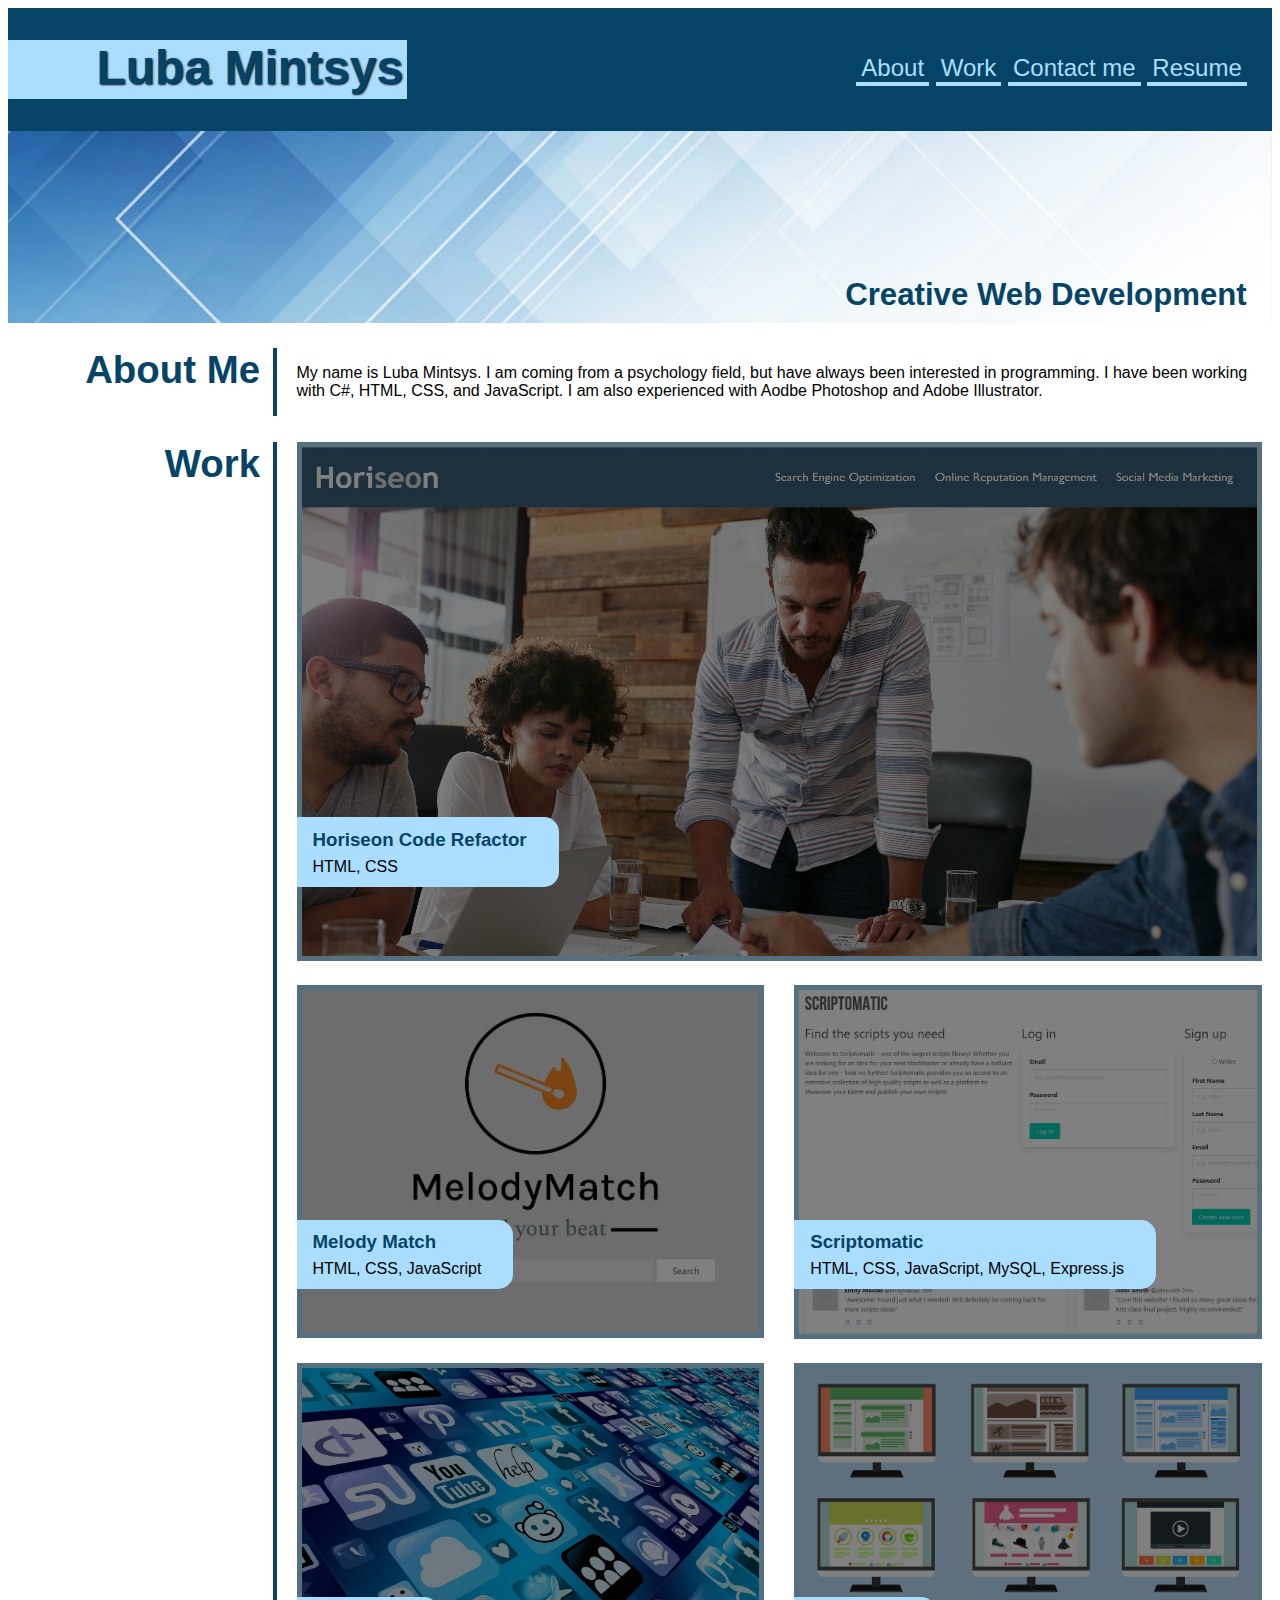
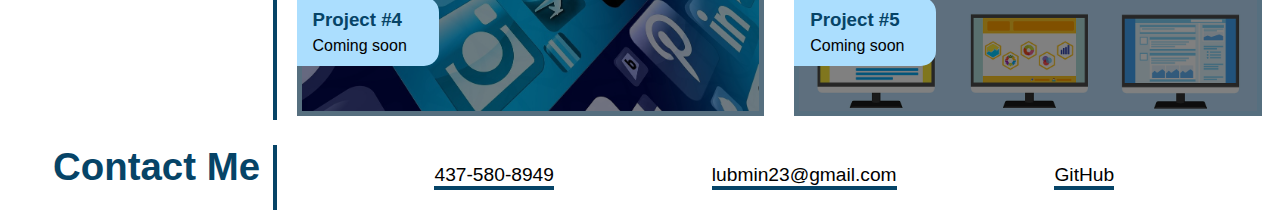
<file: index.html>
<!DOCTYPE html>
<html lang="en-us">
  <head>
    <meta charset="UTF-8" />
    <link rel="stylesheet" href="./assets/css/style.css" />
    <title>Portfolio</title>
  </head>

  <body>
    <header>
      <h1>Luba Mintsys</h1>
      <nav>
        <ul>
          <li>
            <a href="#about">About</a>
          </li>
          <li>
            <a href="#work">Work</a>
          </li>
          <li>
            <a href="#contact">Contact me</a>
          </li>
          <li>
            <a href="./assets/files/Resume - Luba Mintsys.pdf" target="_blank"
              >Resume</a
            >
          </li>
        </ul>
      </nav>
    </header>

    <main>
      <section id="hero-image">
        <div id="hero-text">
          <h2>Creative Web Development</h2>
        </div>
      </section>
      <section id="about">
        <div class="title"><h2>About Me</h2></div>
        <article class="content">
          <p>
            My name is Luba Mintsys. I am coming from a psychology field, but
            have always been interested in programming. I have been working with
            C#, HTML, CSS, and JavaScript. I am also experienced with Aodbe
            Photoshop and Adobe Illustrator.
          </p>
        </article>
      </section>
      <section id="work">
        <div class="title"><h2>Work</h2></div>

        <div class="content">
          <div id="horiseon-project">
            <a
              href="https://lmintsys.github.io/horiseon-code-refactor/"
              target="_blank"
              ><img src="./assets/images/horiseon.jpg" alt="horiseon"
            /></a>
            <div class="photo-text">
              <h3>Horiseon Code Refactor</h3>
              <p>HTML, CSS</p>
            </div>
          </div>
          <div class="photo" id="project-2">
            <a
              href="https://team-2-project.github.io/Melody-Match/"
              target="_blank"
              ><img src="./assets/images/melody-match.png" alt="melody match" />
            </a>
            <div class="photo-text">
              <h3>Melody Match</h3>
              <p>HTML, CSS, JavaScript</p>
            </div>
          </div>
          <div class="photo" id="project-3">
            <a
              href="https://shrouded-garden-51163.herokuapp.com/"
              target="_blank"
              ><img src="./assets/images/project3.png" alt="project 3 photo" />
            </a>
            <div class="photo-text">
              <h3>Scriptomatic</h3>
              <p>HTML, CSS, JavaScript, MySQL, Express.js</p>
            </div>
          </div>
          <div class="photo" id="project-4">
            <a href="./assets/files/project4.html" target="_blank"
              ><img src="./assets/images/project4.jpg" alt="project 4 photo"
            /></a>
            <div class="photo-text">
              <h3>Project #4</h3>
              <p>Coming soon</p>
            </div>
          </div>
          <div class="photo" id="project-5">
            <a href="./assets/files/project5.html" target="_blank"
              ><img src="./assets/images/project5.png" alt="project 5 photo" />
            </a>
            <div class="photo-text">
              <h3>Project #5</h3>
              <p>Coming soon</p>
            </div>
          </div>
        </div>
      </section>
      <section id="contact">
        <div class="title"><h2>Contact Me</h2></div>
        <div class="content" id="contact-info">
          <p>437-580-8949</p>
          <p><a href="mailto:lubmin23@gmail.com">lubmin23@gmail.com</a></p>
          <p>
            <a href="https://github.com/lmintsys" target="_blank">GitHub</a>
          </p>
        </div>
      </section>
    </main>
  </body>
</html>
</file>
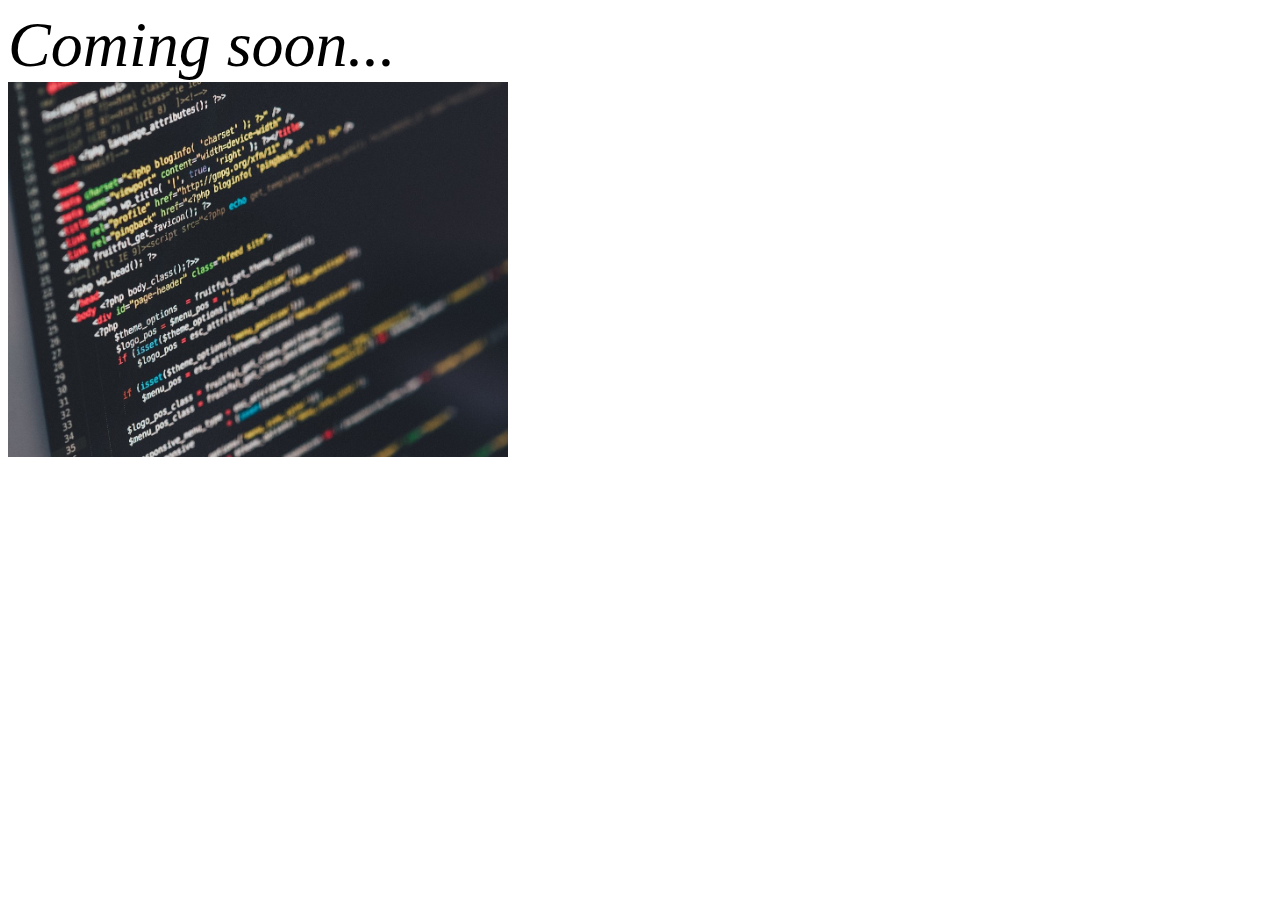
<file: assets/files/project2.html>
<!DOCTYPE html>
<html lang="en-us">

<head>
    <meta charset="UTF-8" />
    <title>Project 2</title>
    <style>
        
        p {
            font-size: 4em;
            margin-block-start: 0;
            margin-block-end: 0;
            font-style: italic;
        }   
        
         
    </style>
</head>

<body>
    <div>
    <p>Coming soon...</p>
    <img src="../images/project2.jpg" alt="" width="500px">
    
    </div>
</body>
</html>
</file>
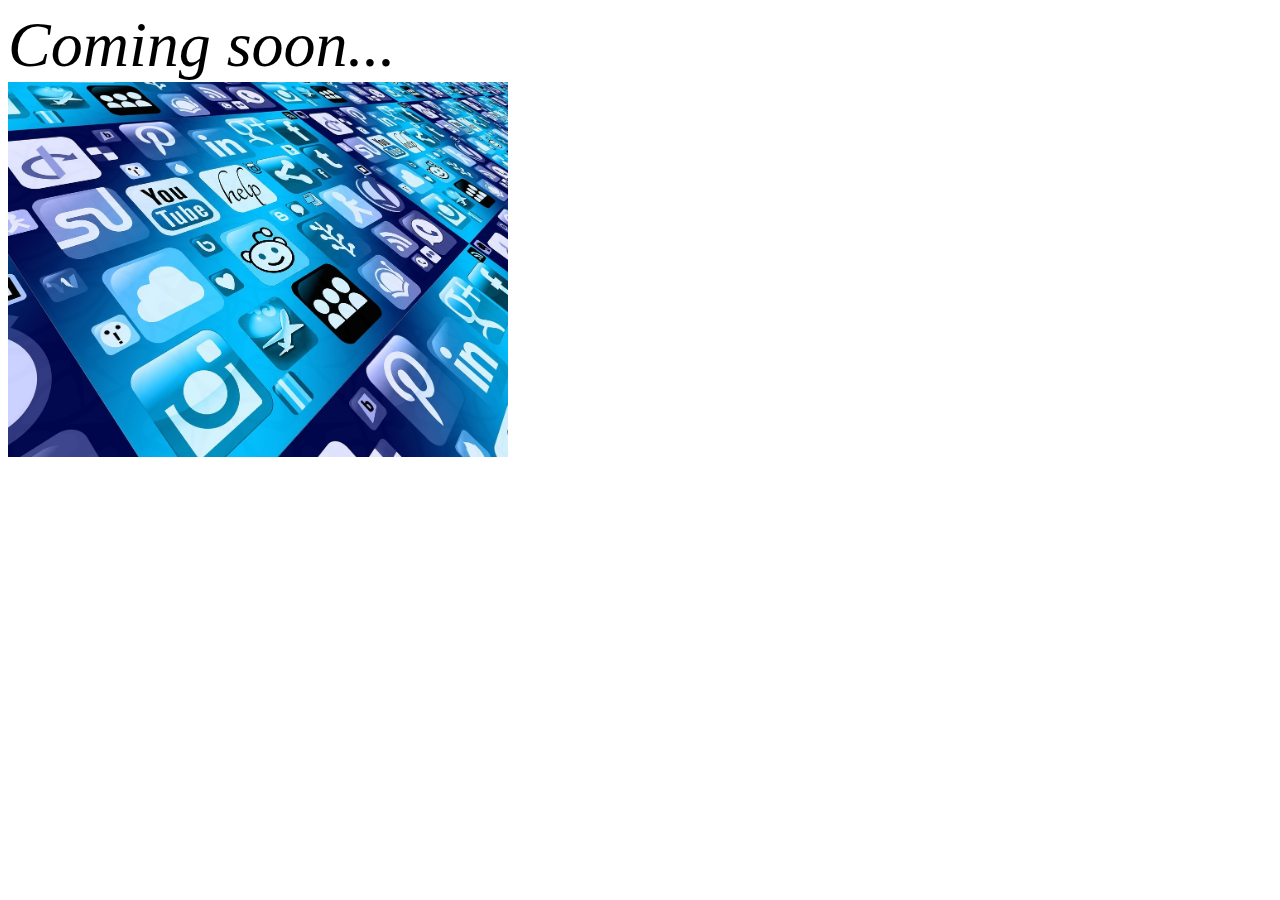
<file: assets/files/project4.html>
<!DOCTYPE html>
<html lang="en-us">

<head>
    <meta charset="UTF-8" />
    <title>Project 4</title>
    <style>
        
        p {
            font-size: 4em;
            margin-block-start: 0;
            margin-block-end: 0;
            font-style: italic;
        }   
        
         
    </style>
</head>

<body>
    <div>
    <p>Coming soon...</p>
    <img src="../images/project4.jpg" alt="" width="500px">
    
    </div>
</body>
</html>
</file>
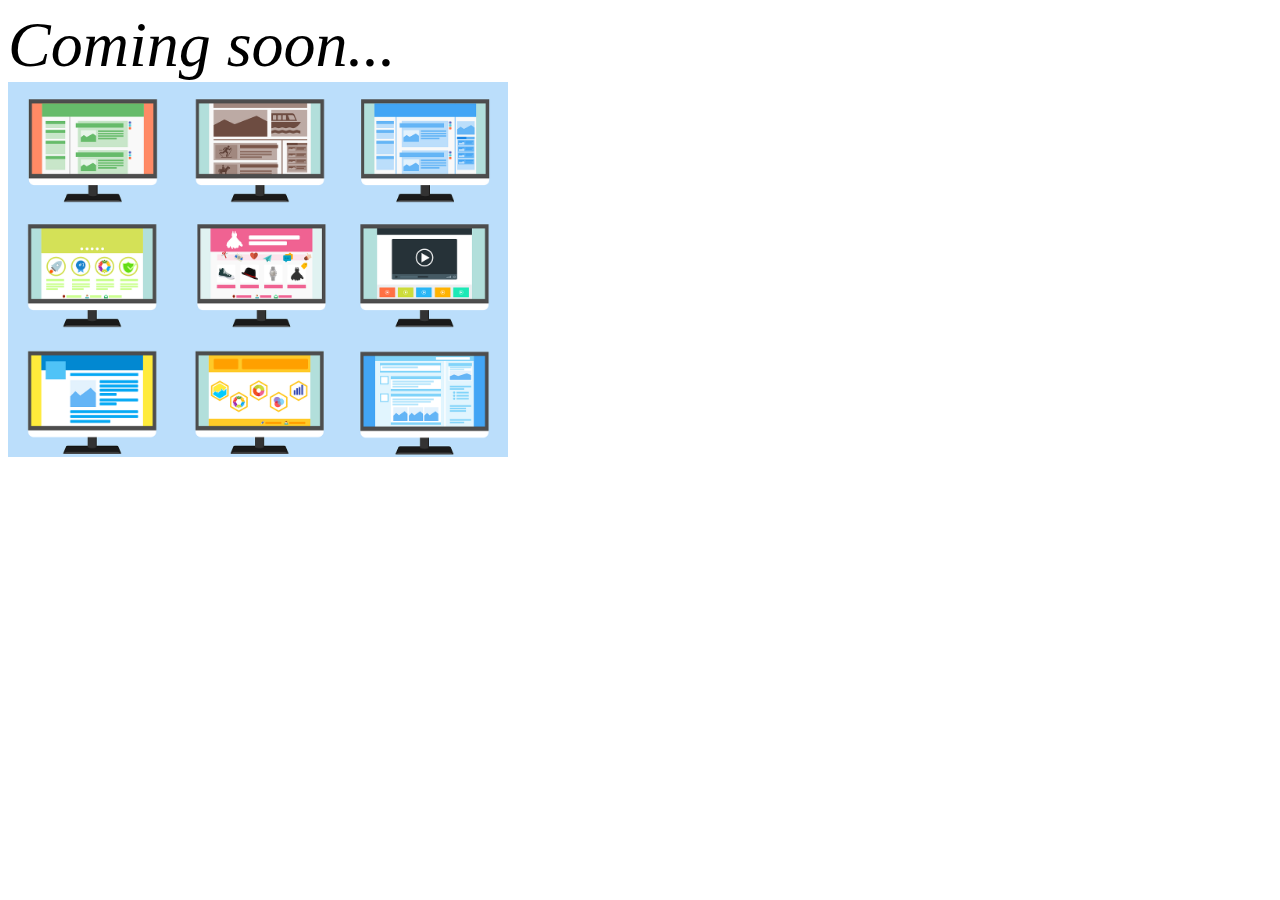
<file: assets/files/project5.html>
<!DOCTYPE html>
<html lang="en-us">

<head>
    <meta charset="UTF-8" />
    <title>Project 5</title>
    <style>
        
        p {
            font-size: 4em;
            margin-block-start: 0;
            margin-block-end: 0;
            font-style: italic;
        }   
        
         
    </style>
</head>

<body>
    <div>
    <p>Coming soon...</p>
    <img src="../images/project5.png" alt="" width="500px">
    
    </div>
</body>
</html>
</file>
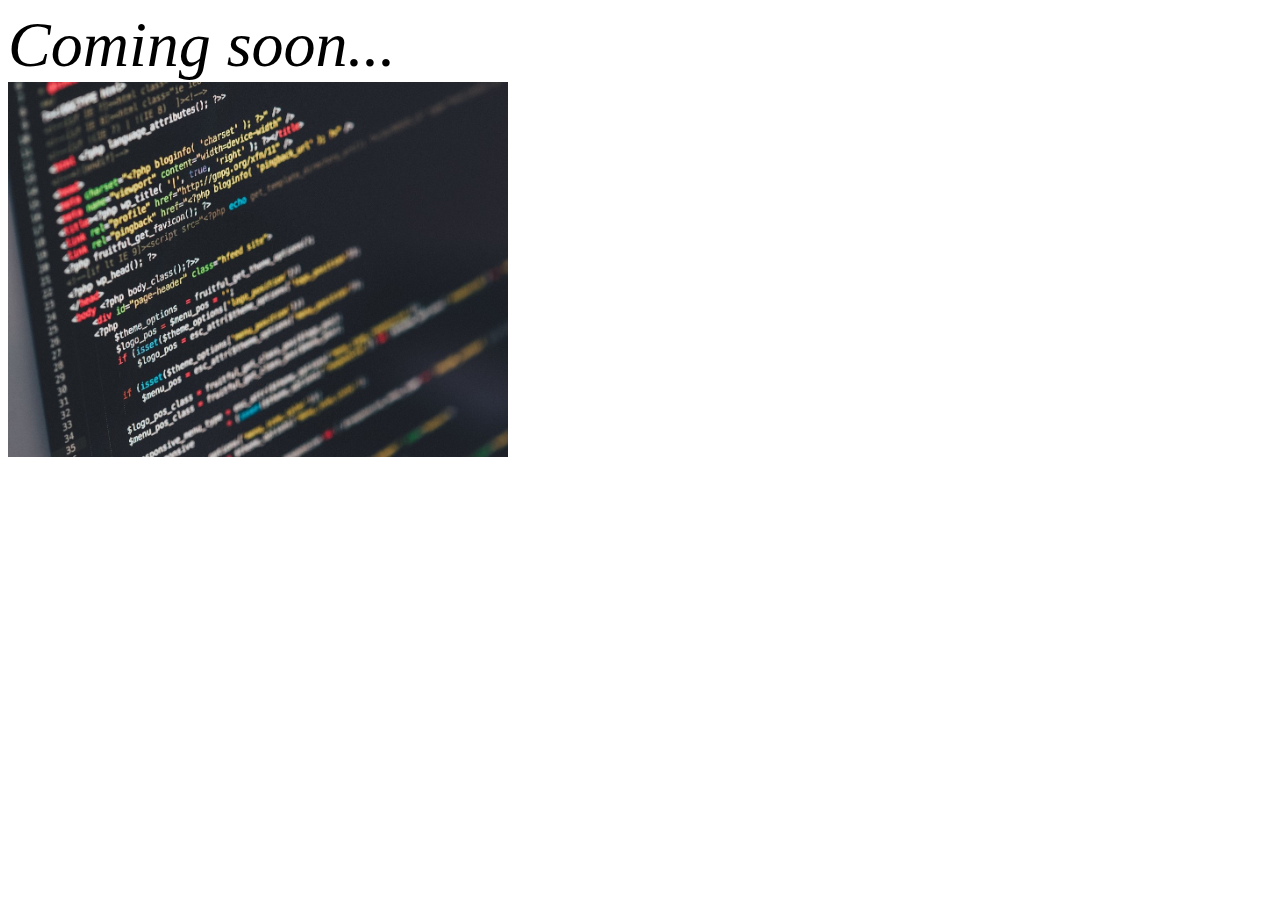
<file: assets/images/project2.html>
<!DOCTYPE html>
<html lang="en-us">

<head>
    <meta charset="UTF-8" />
    <title>Project 2</title>
    <style>
        
        p {
            font-size: 4em;
            margin-block-start: 0;
            margin-block-end: 0;
            font-style: italic;
        }   
        
         
    </style>
</head>

<body>
    <div>
    <p>Coming soon...</p>
    <img src="./project2.jpg" alt="" width="500px">
    
    </div>
</body>
</html>
</file>
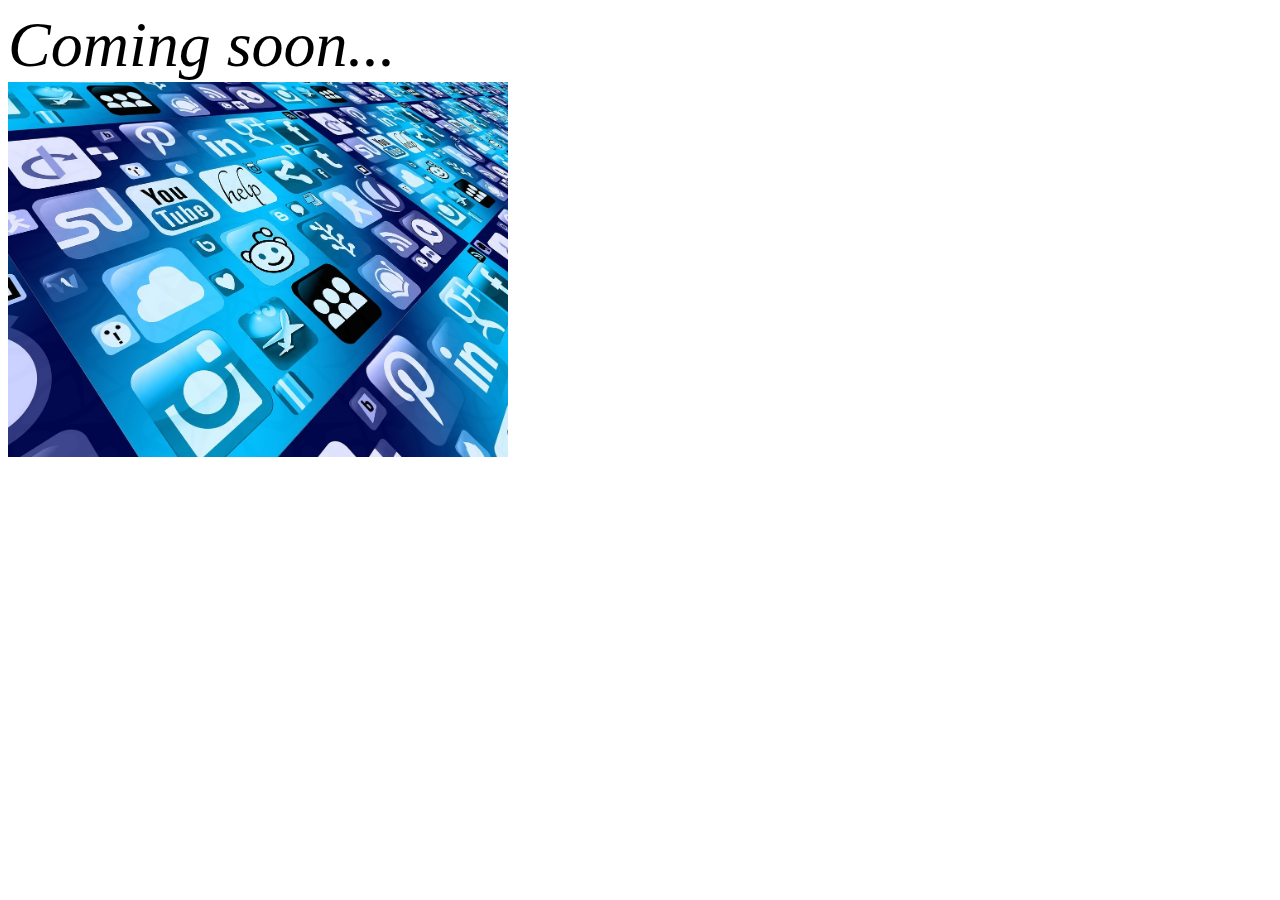
<file: assets/images/project4.html>
<!DOCTYPE html>
<html lang="en-us">

<head>
    <meta charset="UTF-8" />
    <title>Project 2</title>
    <style>
        
        p {
            font-size: 4em;
            margin-block-start: 0;
            margin-block-end: 0;
            font-style: italic;
        }   
        
         
    </style>
</head>

<body>
    <div>
    <p>Coming soon...</p>
    <img src="./project4.jpg" alt="" width="500px">
    
    </div>
</body>
</html>
</file>
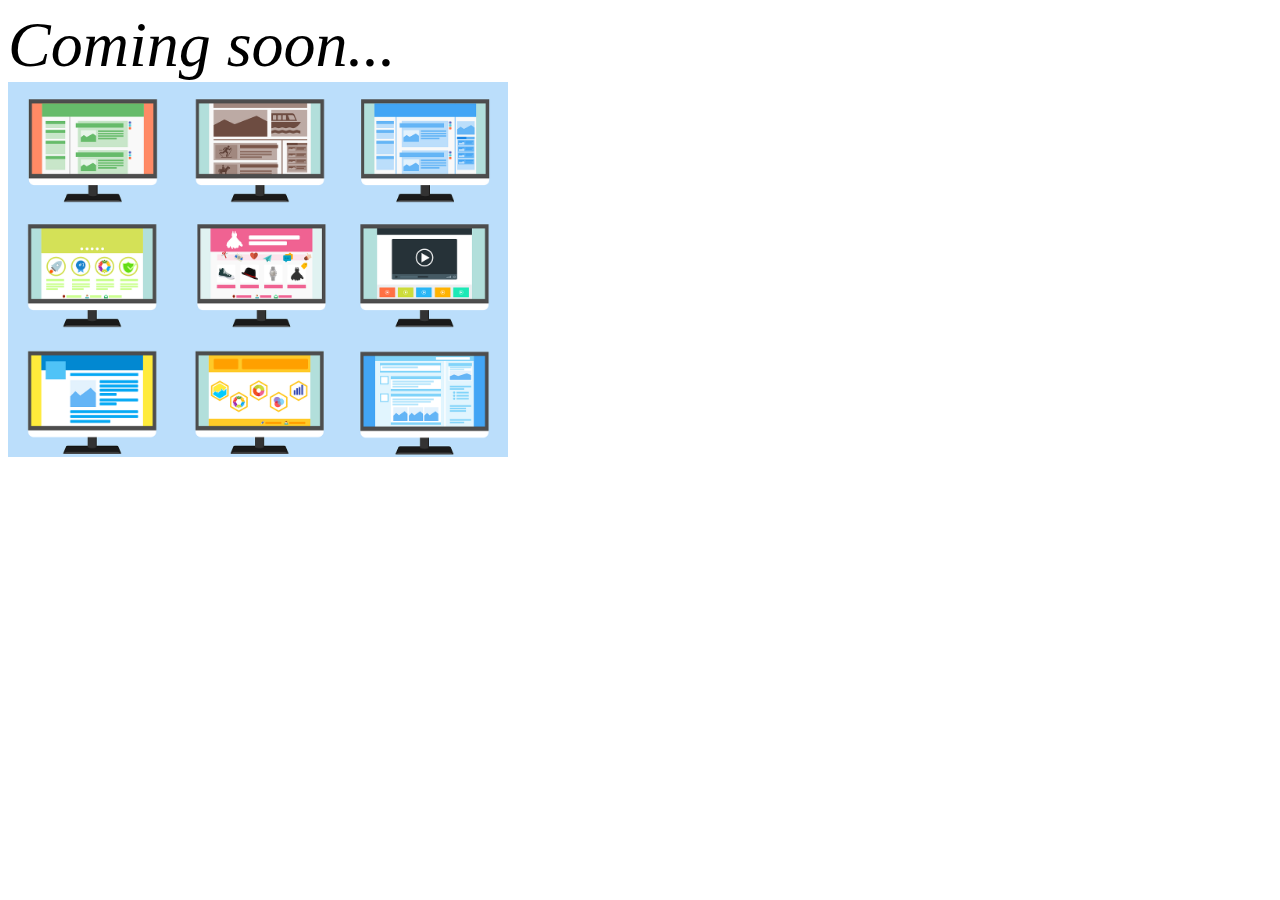
<file: assets/images/project5.html>
<!DOCTYPE html>
<html lang="en-us">

<head>
    <meta charset="UTF-8" />
    <title>Project 2</title>
    <style>
        
        p {
            font-size: 4em;
            margin-block-start: 0;
            margin-block-end: 0;
            font-style: italic;
        }   
        
         
    </style>
</head>

<body>
    <div>
    <p>Coming soon...</p>
    <img src="./project5.png" alt="" width="500px">
    
    </div>
</body>
</html>
</file>
<file: assets/css/style.css>
/* The header of the document, including the name and the navigation menu */

header {
    display: flex;
    height: 10%;
    background-color: #064467;
    color: #064467;
    font-family: 'Trebuchet MS', sans-serif;
    margin: 0px;
    justify-content: space-between;
    align-items: center;
  
    
}
header h1 {
    display: inline-block;
    font-size: 3em;
    background-color: #abdefe;
    position: relative;
    padding: 0 0.3% 0.3% 7%;
    text-shadow: 1px 1px 2px #010815;
}

header nav li {
    display: inline-block;
    border-bottom: 4px solid #abdefe;
    padding: 0 5px 0 5px;
}

header nav {
    font-size: 1.5em;
    margin-right: 2%;
}

header nav li a {
    text-decoration: none;
    color: #abdefe;
}

/* Hero image including a subtitle */

#hero-image {
    display: flex;
    background-image: url("../images/hero.jpg");
    height: 12rem;
    position: relative;
    margin-top: 0;
    background-position: center;
    background-repeat: no-repeat;
    background-size: cover;
   justify-content: flex-end;
}

#hero-text {
    text-align: right;
    margin: 0;
    color:#064467;
    align-self: flex-end;
    padding-right: 2%;
    font-size: 1.3em;
    margin-bottom: 0.5em;
    font-family: 'Trebuchet MS', sans-serif;
}

/* The main portion of the portfolio */

h2 {
    margin-block-end: 0;
    margin-block-start: 0;
}
section {
    display: flex;
    margin-top: 2%;
}

article p {
   padding-left: 2%;
   font-family: "Helvetica Neue", Helvetica, Arial, sans-serif;
   font-size: 1em;
}

.title {
 width: 20%;
 text-align: right;
 vertical-align: top;
 border-right: 4px solid #064467;
 padding-right: 1%;
 font-family: 'Trebuchet MS', sans-serif;
 color:#064467;
 font-size: 1.6em;

}

.content {
    display: flex;
    width: 79%;
    flex-wrap:wrap;
    /* justify-content: space-evenly; */
    
    margin-top: 0;
}



/* The main project from the "Work" section */

#horiseon-project {
    display: flex;
    position: relative;
    text-align: left;
    margin: 2%;
    margin-top: 0;
    margin-bottom: 0;
    width: 100%;
}

#horiseon-project img {
    width: 100%;
    border: 5px solid #abdefe;
    background-color: #abdefe;
    filter: brightness(50%);
}
#horiseon-project img:hover{
    filter:brightness(100%)
}

/* Smaller photos of the projects from the "Work" section */

.photo {
    position: relative;
    width: 46%;
    margin: 2%;
    margin-bottom: 0;   
}

.photo img {
    width: 100%;
    background-color: #abdefe;
    border: 5px solid #abdefe;
    filter: brightness(50%);
}

.photo img:hover {
    filter:brightness(100%);
}

.photo-text {
    position: absolute;
    bottom: 15%;
    background-color: #abdefe;
    border-radius: 0 15px 15px 0;
    line-height: 0.5em;
    padding-right: 2em;
    padding-left: 1em;
    font-family: 'Trebuchet MS', sans-serif;
    color:#064467;
}

.photo-text p {
    color: black;
}

/* "Contact me" section */

#contact-info {
    display: flex;
    justify-content: space-evenly;
    font-family: "Helvetica Neue", Helvetica, Arial, sans-serif;
    font-size: 1.2em;
}

#contact-info p {
    border-bottom: 4px solid #064467;
}

#contact-info a {
    text-decoration: none;
    color: black;
}
@media screen and (max-width: 832px) {
    #hero-text, header nav {
        font-size: 1.2em;
    }
    .title {
        font-size: 1em;
    }
}
@media screen and (max-width: 742px) {
    header h1 {
        font-size: 2em;
    }
}

@media screen and (max-width: 600px) {
    #contact-info p {
        font-size: 0.8em;
    }
}
</file>
